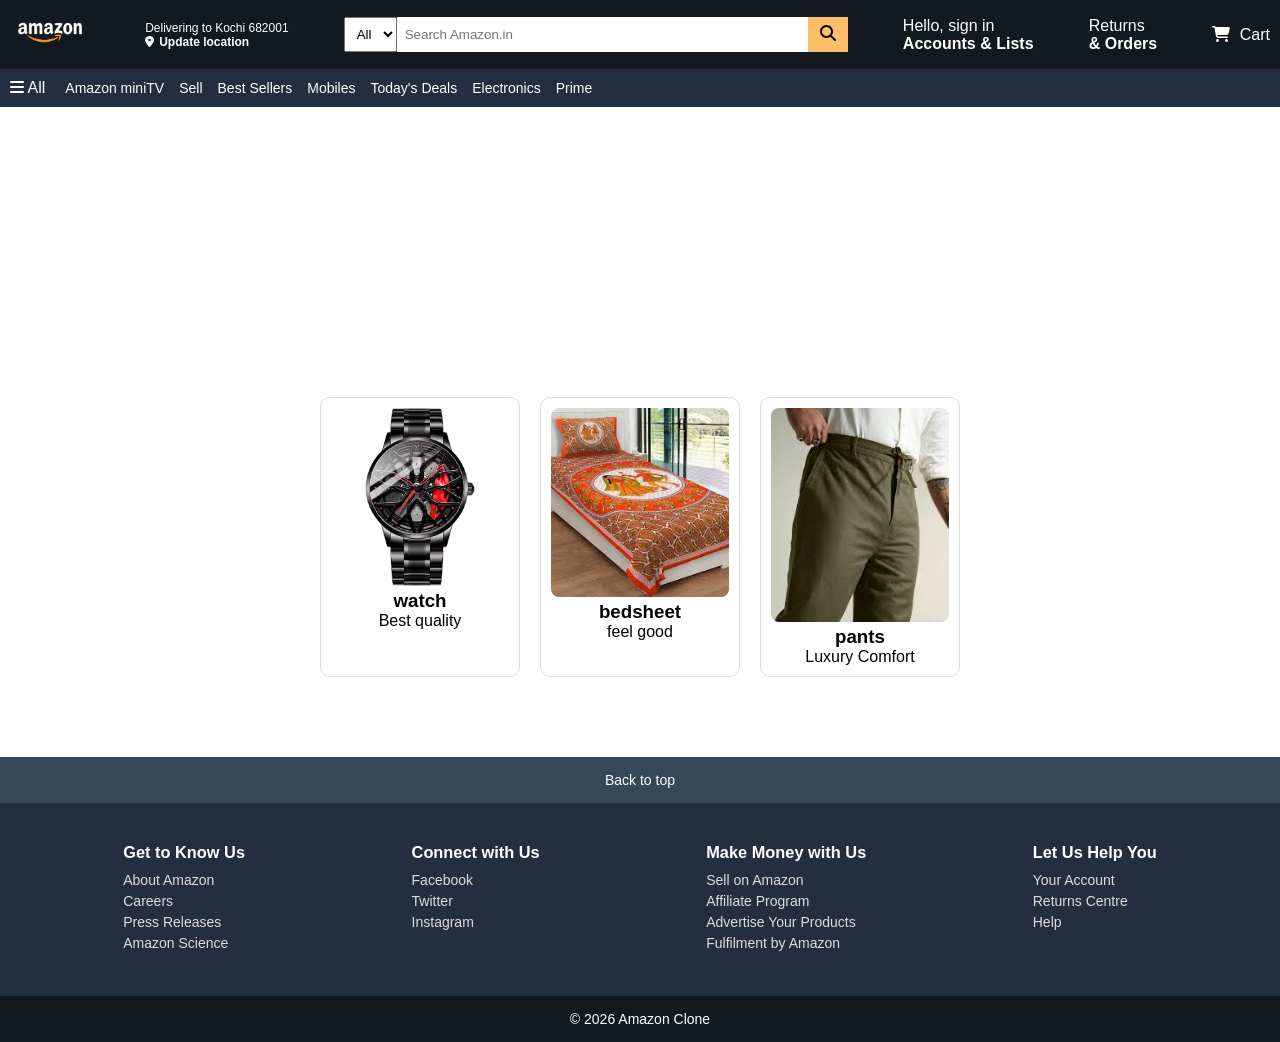
<file: index.html>
<!DOCTYPE html>
<html lang="en">
<head>
  <meta charset="UTF-8">
  <title>Amazon </title>

  <!-- Font Awesome -->
  <link rel="stylesheet" href="https://cdnjs.cloudflare.com/ajax/libs/font-awesome/6.5.0/css/all.min.css">

  <!-- CSS -->
  <link rel="stylesheet" href="amazone.css">
</head>

<body>

<!-- ================= NAVBAR ================= -->
<header>

  <nav class="navbar">

    <!-- LOGO -->
    <div class="nav-logo">
      <div class="logo"><img src="amazon_logo.png" alt="logo"></div>
    </div>

    <!-- LOCATION -->
    <div class="nav-address">
      <p class="add-first">Delivering to Kochi 682001</p>
      <div class="add-icon">
        <i class="fa-solid fa-location-dot"></i>
        <p class="add-second">Update location</p>
      </div>
    </div>

    <!-- SEARCH -->
    <div class="nav-search">
      <select class="search-select">
        <option>All</option>
      </select>

      <input type="text" placeholder="Search Amazon.in" class="search-input">

      <div class="search-icon">
        <i class="fa-solid fa-magnifying-glass"></i>
      </div>
    </div>

    <!-- SIGN IN -->
    <div class="nav-signin">
      <p><span>Hello, sign in</span></p>
      <p class="nav-second">Accounts & Lists</p>
    </div>

    <!-- RETURNS -->
    <div class="nav-return">
      <p><span>Returns</span></p>
      <p class="nav-second">& Orders</p>
    </div>

    <!-- CART -->
    <div class="nav-cart">
      <i class="fa-solid fa-cart-shopping"></i>
      <span>Cart</span>
    </div>

  </nav>

  <!-- SECOND NAVBAR -->
  <div class="panel">

    <div class="panel-all">
      <i class="fa-solid fa-bars"></i>
      All
    </div>

    <div class="panel-ops">
      <p>Amazon miniTV</p>
      <p>Sell</p>
      <p>Best Sellers</p>
      <p>Mobiles</p>
      <p>Today's Deals</p>
      <p>Electronics</p>
      <p>Prime</p>
    </div>

  </div>

</header>

<!-- ================= HERO ================= -->
<section class="hero">
  <h1>Big Summer deal</h1>
  <p>Find your products at best price</p>
</section>

<!-- ================= PRODUCTS ================= -->
<section class="products">

  <div class="card">
    <img src="watch499.webp" alt="watch">
    <h3>watch</h3>
    <p>Best  quality</p>
  </div>

  <div class="card">
    <img src="bedsheet.jpg" alt="bedsheet">
    <h3>bedsheet</h3>
    <p>feel good</p>
  </div>

  <div class="card">
    <img src="pants 600.jpg" alt="pants">
    <h3>pants</h3>
    <p>Luxury Comfort</p>
  </div>

</section>

<footer class="footer">

  <!-- Back to top -->
  <div class="footer-top">
    Back to top
  </div>

  <!-- Main footer links -->
  <div class="footer-main">

    <div class="footer-col">
      <h3>Get to Know Us</h3>
      <p>About Amazon</p>
      <p>Careers</p>
      <p>Press Releases</p>
      <p>Amazon Science</p>
    </div>

    <div class="footer-col">
      <h3>Connect with Us</h3>
      <p>Facebook</p>
      <p>Twitter</p>
      <p>Instagram</p>
    </div>

    <div class="footer-col">
      <h3>Make Money with Us</h3>
      <p>Sell on Amazon</p>
      <p>Affiliate Program</p>
      <p>Advertise Your Products</p>
      <p>Fulfilment by Amazon</p>
    </div>

    <div class="footer-col">
      <h3>Let Us Help You</h3>
      <p>Your Account</p>
      <p>Returns Centre</p>
      <p>Help</p>
    </div>

  </div>

  <!-- Bottom -->
  <div class="footer-bottom">
    © 2026 Amazon Clone 
  </div>

</footer>
</file>
<file: amazone.css>
* {
  margin: 0;
  padding: 0;
  box-sizing: border-box;
  font-family: Arial, sans-serif;
}

/* ================= NAVBAR ================= */
.navbar {
  background: #131921;
  display: flex;
  align-items: center;
  justify-content: space-between;
  padding: 10px;
  color: white;
}

/* LOGO */
.logo img {
  width: 80px;
 
  height: auto;

}
/* ADDRESS */
.nav-address {
  font-size: 12px;
}

.add-icon {
  display: flex;
  align-items: center;
  gap: 5px;
}

.add-second {
  font-weight: bold;
}

/* SEARCH */
.nav-search {
  display: flex;
  width: 40%;
}

.search-select {
  padding: 8px;
}

.search-input {
  width: 100%;
  padding: 8px;
  border: none;
}

.search-icon {
  background: #febd69;
  padding: 8px 12px;
  color: black;
}

/* NAV ITEMS */
.nav-signin,
.nav-return,
.nav-cart {
  cursor: pointer;
}

.nav-second {
  font-weight: bold;
}

.nav-cart i {
  margin-right: 5px;
}

/* ================= SECOND NAV ================= */
.panel {
  background: #232f3e;
  color: white;
  display: flex;
  align-items: center;
  padding: 10px;
}

.panel-ops {
  display: flex;
  gap: 15px;
  margin-left: 20px;
  font-size: 14px;
}

/* ================= HERO ================= */
.hero {
  background: url("https://images.unsplash.com/photo-1586023492125-27b2c045efd7") center/cover;
  height: 250px;
  color: white;
  display: flex;
  flex-direction: column;
  justify-content: center;
  align-items: center;
}

/* ================= PRODUCTS ================= */
.products {
  display: flex;
  justify-content: center;
  gap: 20px;
  padding: 40px;
  flex-wrap: wrap;
}

.card {
  width: 200px;
  border: 1px solid #ddd;
  text-align: center;
  padding: 10px;
  border-radius: 10px;
}

.card img {
  width: 100%;
  border-radius: 8px;
}

.footer {
  margin-top: 40px;
  color: white;
  font-size: 14px;
}

/* TOP */
.footer-top {
  background: #37475a;
  text-align: center;
  padding: 15px;
  cursor: pointer;
}

/* MAIN */
.footer-main {
  background: #232f3e;
  display: flex;
  justify-content: space-around;
  padding: 40px;
  flex-wrap: wrap;
}

.footer-col h3 {
  margin-bottom: 10px;
}

.footer-col p {
  margin: 5px 0;
  color: #ddd;
  cursor: pointer;
}

.footer-col p:hover {
  text-decoration: underline;
}

/* BOTTOM */
.footer-bottom {
  background: #131921;
  text-align: center;
  padding: 15px;
}
</file>
